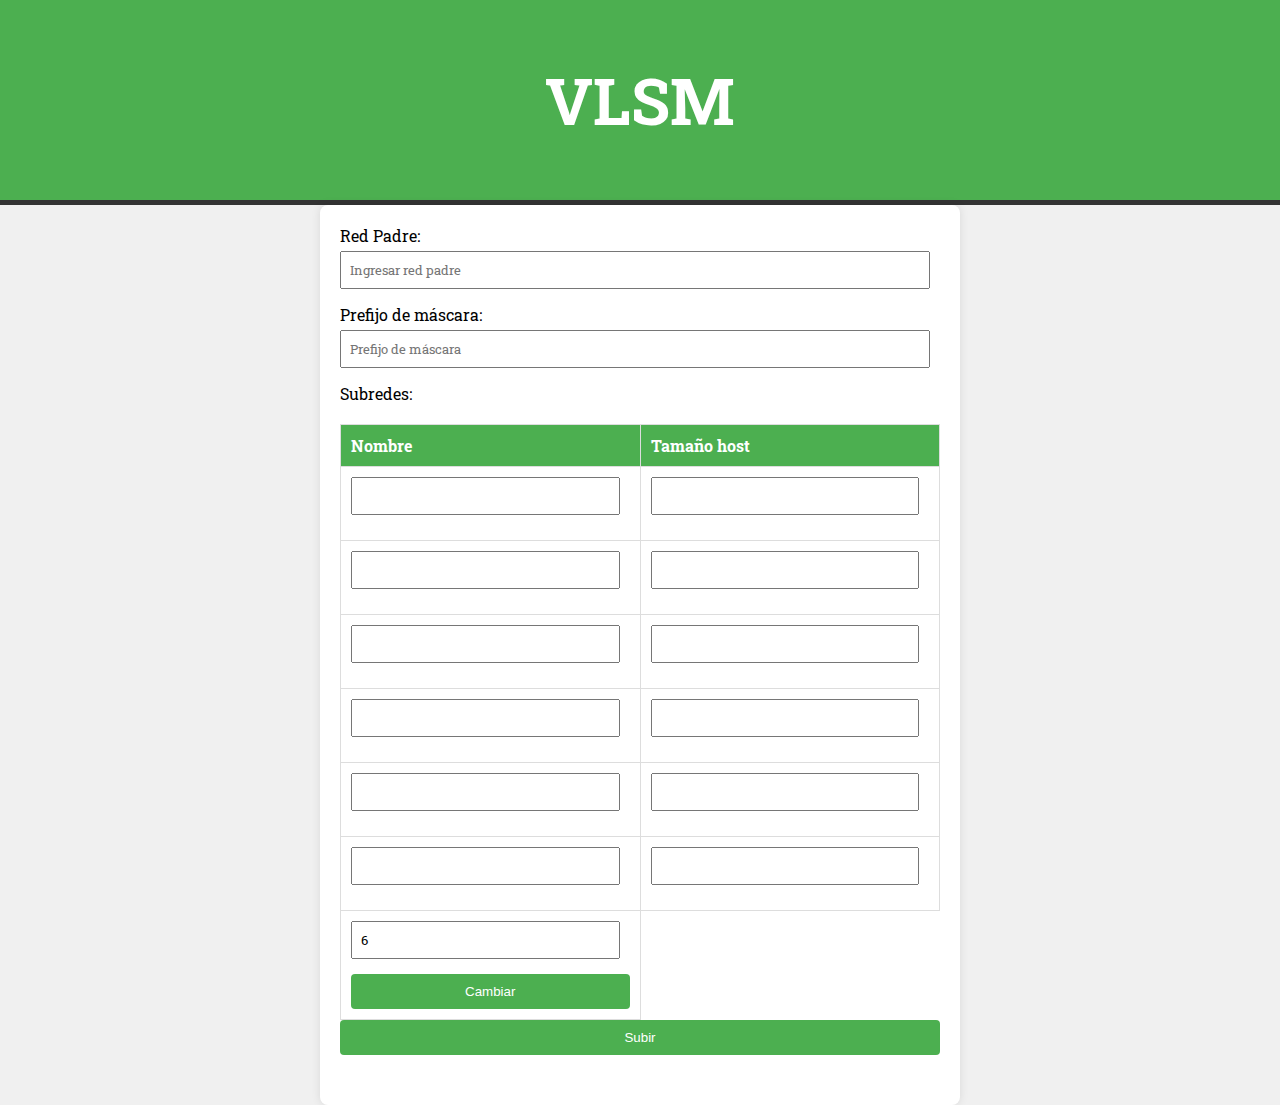
<file: index.html>
<!DOCTYPE html>
<html lang="en">

<head>
    <meta charset="UTF-8">
    <meta name="viewport" content="width=device-width, initial-scale=1.0">
    <link rel="stylesheet" href="index.css">
    <link rel="preconnect" href="https://fonts.googleapis.com">
    <link rel="preconnect" href="https://fonts.gstatic.com" crossorigin>
    <link href="https://fonts.googleapis.com/css2?family=Lobster&family=Roboto+Slab:wght@600&family=Sacramento&family=Sevillana&display=swap" rel="stylesheet">
    <title>Document</title>
</head>

<body>
    <header>
        <h1> VLSM </h1>
    </header>

    <main>
        <form action="" method="POST" id="changeSubnetForm">
            <div>
                <label for="majorNetwork">Red Padre:</label>
                <input type="text" name="majorNetwork" id="majorNetwork" placeholder="Ingresar red padre"  />

                <label for="prefix">Prefijo de máscara:</label>
                <input type="text" name="prefix" id="prefix" placeholder="Prefijo de máscara" />
            </div>

            <div>
                <label for="subnetTable">Subredes:</label>
                <table id="subnetTable">
                    <thead>
                        <tr>
                            <th>Nombre</th>
                            <th>Tamaño host</th>
                        </tr>
                    </thead>
                    <tbody>
                        <tr>
                            <td><input type="text" name="net_1" class="name" ></td>
                            <td><input type="text" name="size_1" class="size"></td>
                        </tr>
                        <tr>
                            <td><input type="text" name="net_2" class="name" ></td>
                            <td><input type="text" name="size_2" class="size" ></td>
                        </tr>
                        <tr>
                            <td><input type="text" name="net_3" class="name"  ></td>
                            <td><input type="text" name="size_3" class="size" ></td>
                        </tr>
                        <tr>
                            <td><input type="text" name="net_4" class="name" ></td>
                            <td><input type="text" name="size_4" class="size" ></td>
                        </tr>
                        <tr>
                            <td><input type="text" name="net_5" class="name" ></td>
                            <td><input type="text" name="size_5" class="size" ></td>
                        </tr>
                        <tr>
                            <td><input type="text" name="net_6" class="name" ></td>
                            <td><input type="text" name="size_6" class="size" ></td>
                        </tr>
                        <tr>
                            <td>
                                <input type="number" name="numSubnet" id="numSubnet" value="6">
                                <button type="button" id="changeSubnetBtn">Cambiar</button>
                            </td>
                        </tr>
                    </tbody>
                </table>
            </div>

            <div>
                <button type="reset" id="submit" >Subir</button>
            </div>
        </form>
    </main>
    <script src="aplicaccion.js"></script>
</body>

</html>
</file>
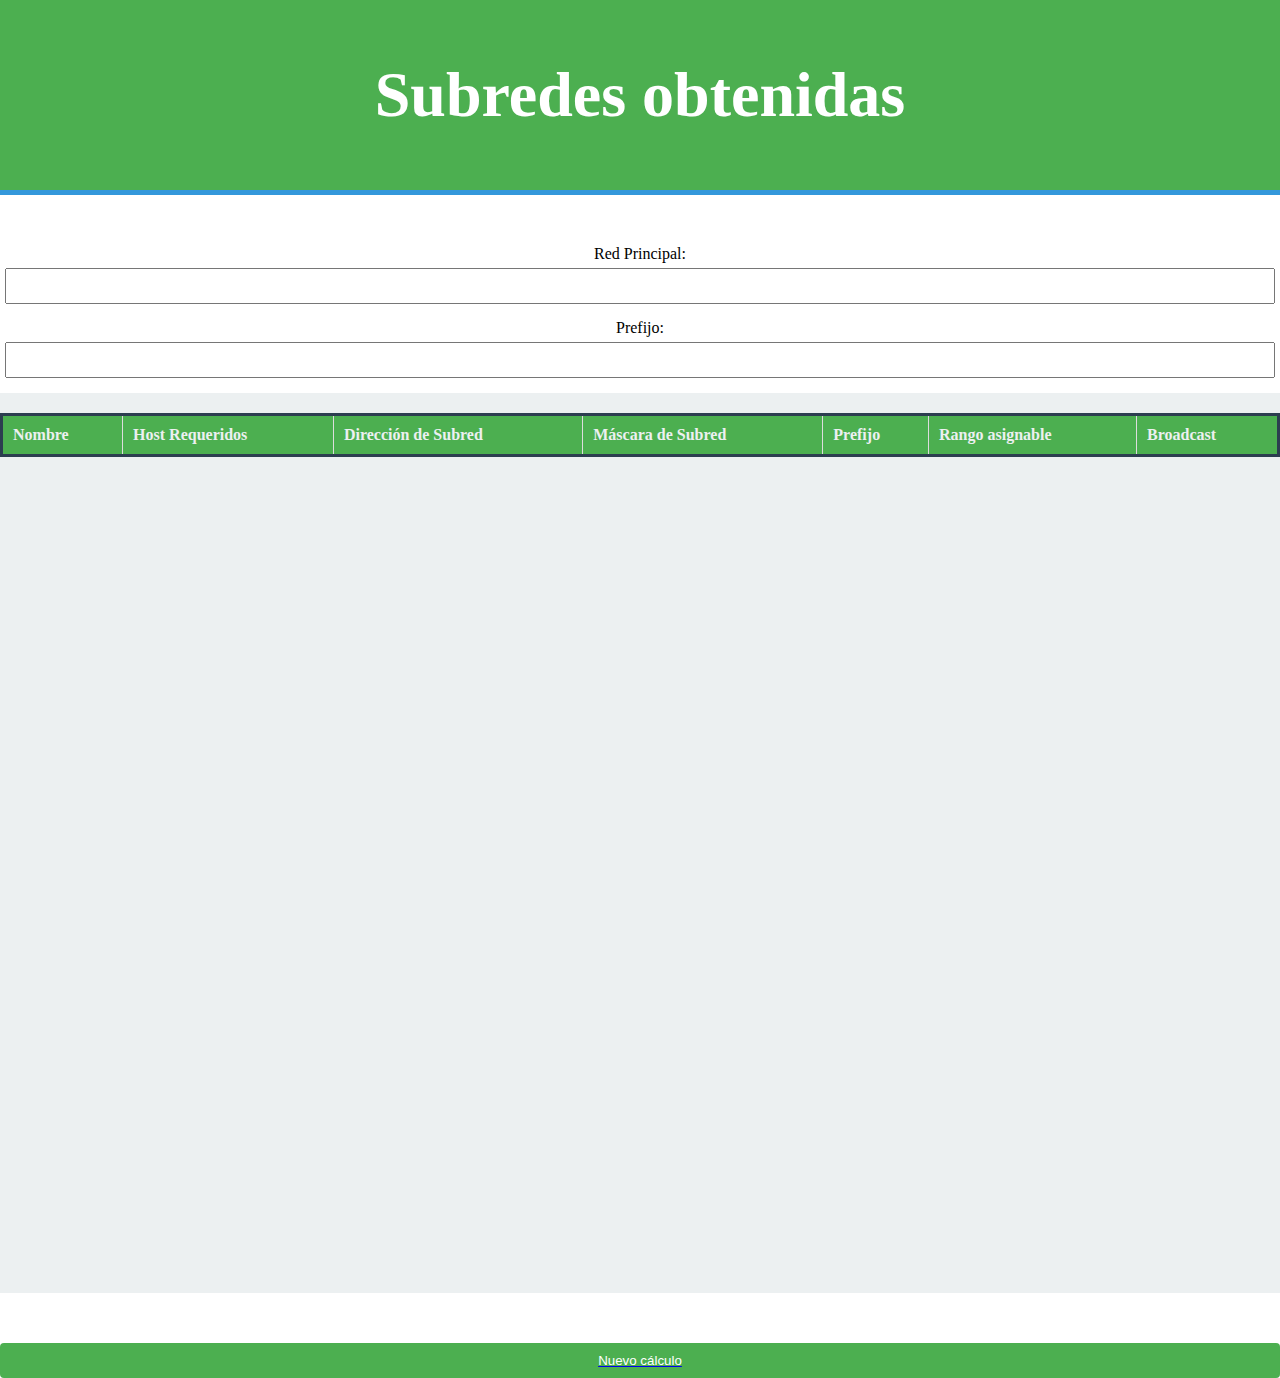
<file: subnetting.html>
<!DOCTYPE html>
<html lang="en">

<head>
    <meta charset="UTF-8">
    <meta name="viewport" content="width=device-width, initial-scale=1.0">
    <link rel="stylesheet" href="subnetting.css">
    <meta name="viewport" content="width=device-width, initial-scale=1.0">
    <link rel="stylesheet" href="https://fonts.googleapis.com/css?family=Merriweather">
    <title>Resultados</title>
</head>

<body>
    <header>
        <h1>Subredes obtenidas</h1>
    </header>

    <section id="data">
            <label >Red Principal:</label>
            <input type="text" id="frmRedPrincipal" readonly>
            <label >Prefijo:</label>
            <input type="text" id="frmPrefijo" readonly>
    </section>

    <main>
        <table id="subnetTable">
            <thead>
                <tr>
                    <th>Nombre</th>
                    <th>Host Requeridos</th>
                    <th>Dirección de Subred</th>
                    <th>Máscara de Subred</th>
                    <th>Prefijo</th>
                    <th>Rango asignable</th>
                    <th>Broadcast</th>
                </tr>
            </thead>
            <tbody id="subnetTableBody">
                <!-- Table rows will be dynamically added here -->
            </tbody>
        </table>
    </main>

    <section id="return">
       <a 
            href="index.html"> 
            <button>Nuevo cálculo</button>
        </a>
    </section>
    
    <script src="subnetting.js"></script>
</body>

</html>
</file>
<file: index.css>
body {
    margin: 0;
    padding: 0;
    font-family: 'Roboto Slab', serif; /* Cambiando a Roboto Slab */
}

header {
    background-color: #4CAF50; /* Cambiando a un tono de verde */
    padding: 15px;
    text-align: center;
    font-size: 2em;
    color: #fff; /* Texto en blanco */
    border-bottom: 5px solid #333;
}

main {
    display: flex;
    justify-content: center;
    align-items: center; /* Alineando al centro verticalmente */
    height: 100vh; /* 100% de la altura de la ventana */
    background-color: #F0F0F0; /* Cambiando a un tono gris claro */
}

form {
    max-width: 600px;
    width: 100%;
    padding: 20px;
    background-color: #fff; /* Fondo blanco */
    box-shadow: 0 0 10px rgba(0, 0, 0, 0.1);
    border-radius: 8px;
    font-family: 'Roboto Slab', serif; /* Aplicando el mismo tipo de letra al formulario */
}

label {
    display: block;
    margin-bottom: 5px;
    font-family: 'Roboto Slab', serif; /* Aplicando el mismo tipo de letra a las etiquetas */
}

input {
    width: calc(100% - 10px);
    padding: 8px;
    margin-bottom: 15px;
    box-sizing: border-box;
    font-family: 'Roboto Slab', serif; /* Aplicando el mismo tipo de letra a los inputs */
}

table {
    width: 100%;
    margin-top: 20px;
    border-collapse: collapse;
}

th,
td {
    border: 1px solid #ddd;
    padding: 10px;
    text-align: left;
    font-family: 'Roboto Slab', serif; /* Aplicando el mismo tipo de letra a las celdas de la tabla */
}

th {
    background-color: #4CAF50;
    color: #fff;
}

button {
    background-color: #4CAF50;
    color: #fff;
    padding: 10px;
    border: none;
    cursor: pointer;
    border-radius: 4px;
    transition: background-color 0.3s ease;
}

button:hover {
    background-color: #45a049;
}

@media (min-width: 768px) {
    main {
        align-items: unset; /* Reinicia la alineación vertical */
    }

    button {
        display: block;
        width: 100%;
    }

    #changeSubnet {
        margin-top: 10px;
    }
}
</file>
<file: subnetting.css>
body {
    margin: 0;
    padding: 0;
    font-family: 'Roboto Slab', serif; /* Cambiando a Roboto Slab */
}

header {
    background-color: #4CAF50; /* Cambiando a un tono oscuro */
    padding: 15px;
    text-align: center;
    font-size: 2em;
    color: #fff; /* Texto en blanco */
    border-bottom: 5px solid #3498db;
}

main {
    display: flex;
    justify-content: center;
    align-items: center; /* Alineando al centro verticalmente */
    height: 100vh; /* 100% de la altura de la ventana */
    background-color: #ecf0f1; /* Cambiando a un tono gris claro */
}

form {
    max-width: 600px;
    width: 100%;
    padding: 20px;
    background-color: #fff; /* Fondo blanco */
    box-shadow: 0 0 10px rgba(0, 0, 0, 0.1);
    border-radius: 8px;
    font-family: 'Roboto Slab', serif; /* Aplicando el mismo tipo de letra al formulario */
}

label {
    display: block;
    margin-bottom: 5px;
    font-family: 'Roboto Slab', serif; /* Aplicando el mismo tipo de letra a las etiquetas */
}

input {
    width: calc(100% - 10px);
    padding: 8px;
    margin-bottom: 15px;
    box-sizing: border-box;
    font-family: 'Roboto Slab', serif; /* Aplicando el mismo tipo de letra a los inputs */
}

table {
    width: 100%;
    margin-top: 20px;
    border-collapse: collapse;
}

th,
td {
    
    border: 1px solid #ddd;
    padding: 10px;
    text-align: left;
    font-family: 'Roboto Slab', serif; /* Aplicando el mismo tipo de letra a las celdas de la tabla */
}

th {
    background-color: #ddd;
    color: #fff;
}

button {
    background-color: #4CAF50;
    color: #fff;
    padding: 10px;
    border: none;
    cursor: pointer;
    border-radius: 4px;
    transition: background-color 0.3s ease;
}

button:hover {
    background-color: #4CAF50;
}

@media (min-width: 768px) {
    main {
        align-items: unset; /* Reinicia la alineación vertical */
    }

    button {
        display: block;
        width: 100%;
    }

    #changeSubnet {
        margin-top: 10px;
    }
}

#data {
    margin-top: 50px;
    text-align: center;
}

#data p {
    font-weight: bold;
    background-color: #4CAF50;
    color: #fff;
    padding: 5px;
    margin: 5px;
    border-radius: 4px;
    display: inline-block;
}

#data span {
    color: #FF6347; /* Tomate */
}

#data p,
#data span {
    font-size: 1.15em;
}

#subnetTable {
    text-align: center;
    border: 3px solid  #2c3e50;
    padding: 5px;
}

#subnetTable th,
#subnetTable td {
    background-color: #4CAF50; /* Fondo gris claro */
    color: #ecf0f1; /* Texto oscuro */
}

#subnetTable .nameSub,
#subnetTable .numHosts,
#subnetTable .prefix {
    background-color: #4CAF50;
    color: #ecf0f1; /* Tomate */
}

#subnetTable .nameSub,
#subnetTable .numHosts,
#subnetTable .prefix,
#subnetTable th {
    padding: 10px;
}

#return {
    margin-top: 50px;
    text-align: center;
}

button a {
    color: #fff;
    text-decoration: none;
}

a:hover {
    color: #fff;
}
</file>
